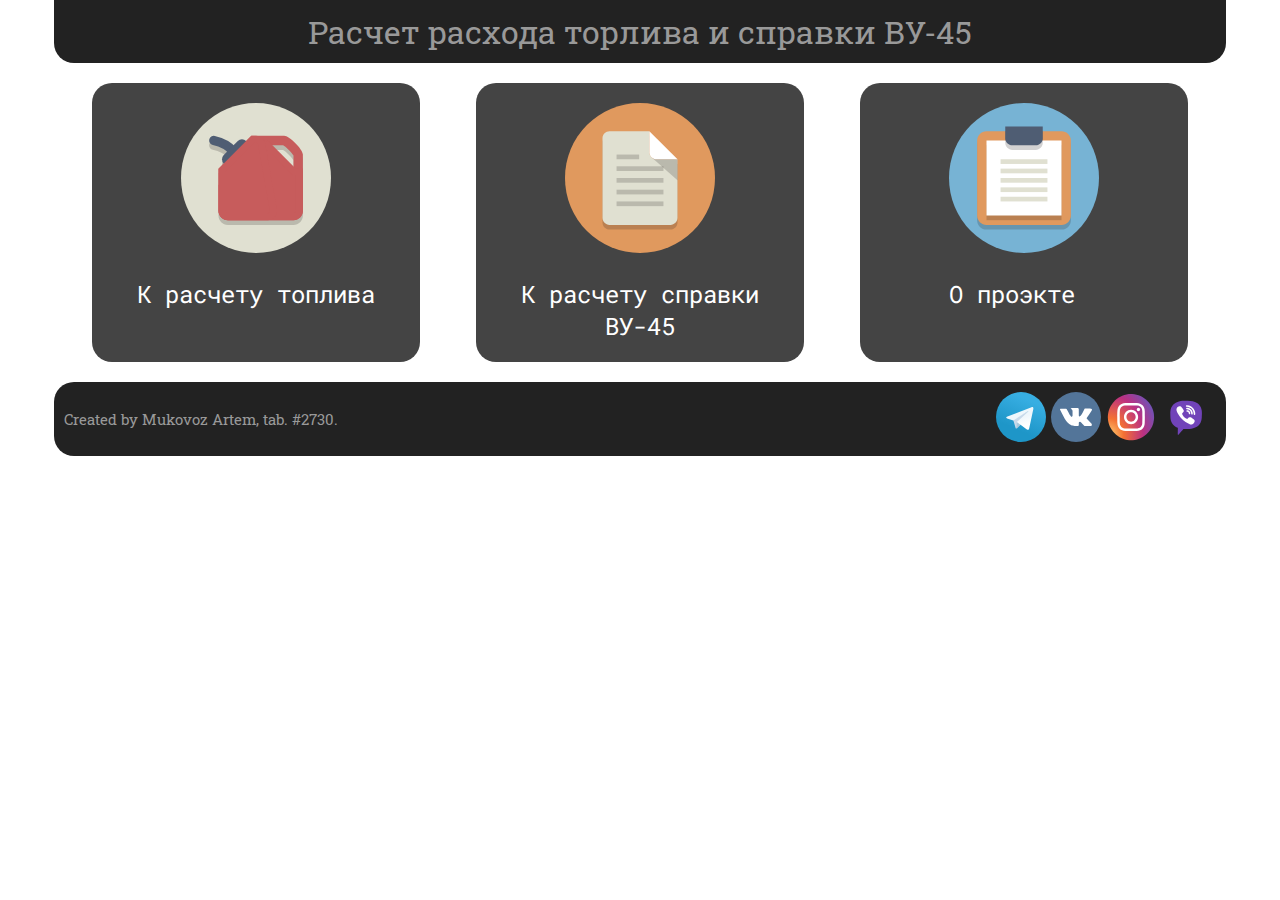
<file: index.html>
<!DOCTYPE html>
<html>

    <head>
        <meta charset="UTF-8">
        <title>Fuel calculator 2.0.1</title>
        <link rel="stylesheet" href="css/main.css">
        <meta name="description" content="Калькулятор для подсчета расхода торлива на участках обслуживания. Расчет справок ВУ-45.">
        <meta name="keywords" content="Калькулятор.Топливо. ВУ-45">
        <meta name="viewport" content="width=device-width, initial-scale=1">
        <link rel="shortcut icon" href="favicon/logo.ico" rel="shortcut icon" type="image/x-icon">
    </head>

    <body>

        <header class="header">

            <div class="header_data">
            Расчет расхода торлива и справки ВУ-45
            </div>

        </header>

        <div class="button_wrapper">

            <div class="button">

                <a href="site pages/fuel.html">
                    <div class="img">
                        <img src="image/fuel colour.svg" alt="Топливо">
                    </div>
                    <div class="btn">
                        К расчету топлива
                    </div>
                </a>
    
            </div>
    
            <div class="button">
    
                <a href="site pages/vu45.html" title="">
    
                    <div class="img">
                        <img src="image/vu45 colour.svg" alt="ВУ-45">
                    </div>
    
                    <div class="btn">
                        К расчету справки ВУ-45
                    </div>
                    
                </a>
    
            </div>
            
            <div class="button">
    
                <a href="site pages/about.html">
    
                    <div class="img">
                        <img src="image/about us.svg" alt="О нас">
                    </div>
    
                    <div class.="btn">
                        О проэкте
                    </div>
                    
                </a>
    
            </div>

        </div>

        <footer class="footer">
            
            <div class="footer_about">
                Created by Mukovoz Artem, tab. #2730.
            </div>

            <div class="social">
                <a class="logo" href="https://t.me/Mukovoz_Artem"><img class="imgsoc" src="social/telegram.svg" title="Telegram" alt=""></a>
                <a class="logo" href="https://vk.com/mukovoz"><img class="imgsoc" src="social/vk.svg" title="Vkontakte" alt=""></a>
                <a class="logo" href="https://www.instagram.com/artem.mukovoz/"><img class="imgsoc" src="social/instagram.svg" title="Instagram" alt=""></a>
                <a class="logo" href="viber://add?number=380993550094"><img class="imgsoc" src="social/viber.svg" title="Viber" alt=""></a>
            </div>

        </footer>

    </body>
</html>
</file>
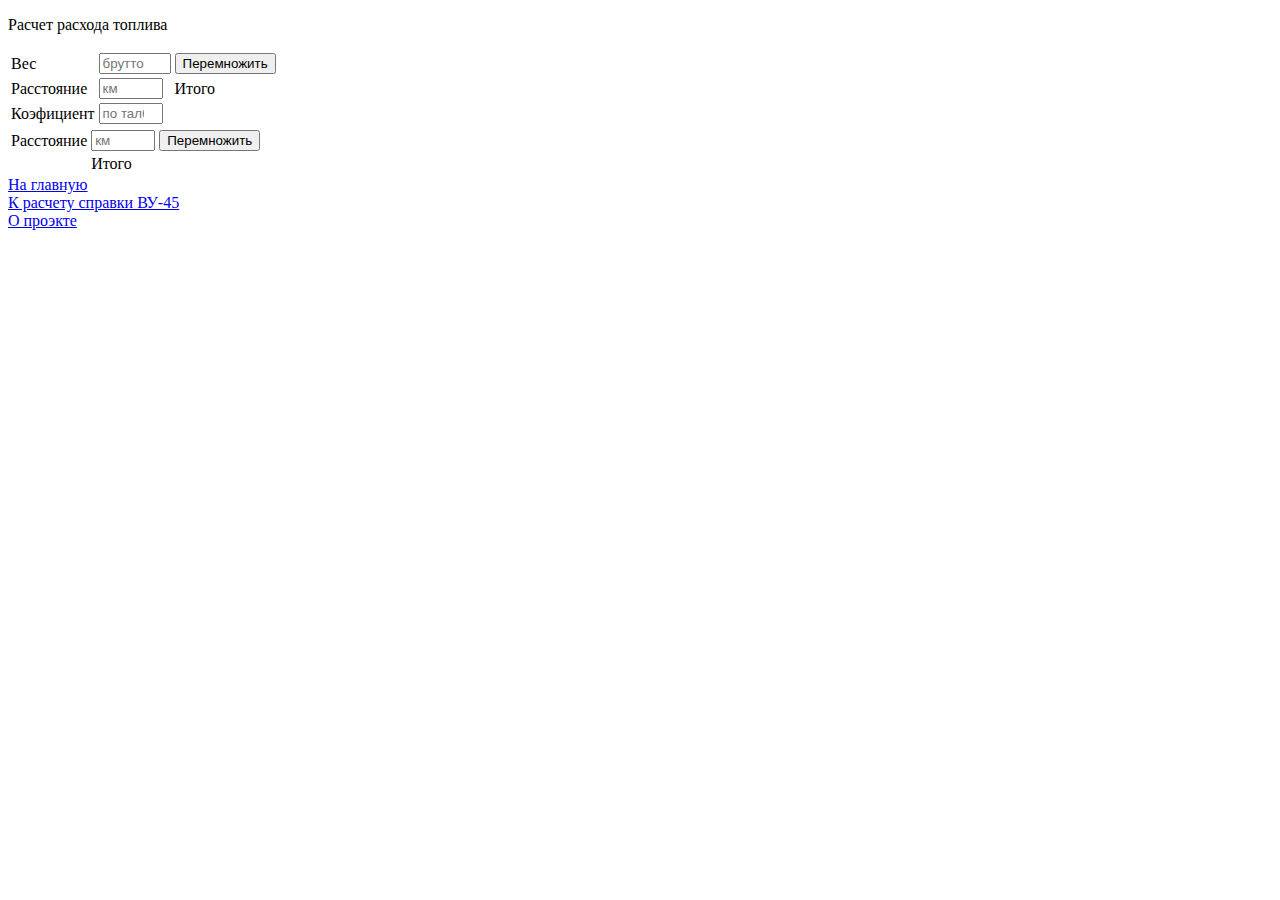
<file: site pages/fuel.html>
<!DOCTYPE html>
<html>
<head>
    <meta charset="UTF-8">
    <title>Расчет топлива</title>
    <base href="http://fuelandbrakes.ml/">
    <link rel="stylesheet" href="/css/fuel.css">    <!-- добавить оп завершению правильный путь -->
    <meta name="description" content="Калькулятор для подсчета расхода торлива на участках обслуживания. Расчет справок ВУ-45.">
    <meta name="keywords" content="Калькулятор.Топливо. ВУ-45">
    <meta name="viewport" content="width=device-width, initial-scale=1">
    <link rel="shortcut icon" href="/favicon/logo fuel.ico" rel="shortcut icon" type="image/x-icon">
</head>
<body>
    <div id="wrapper">
        <div id="content">
            <header>
                <div>
                    <p>Расчет расхода топлива</p>
                </div>
            </header>
            <article>
                <section id="tra">
                    <table>
                        <tr>
                            <td id="td1">Вес</td>
                            <td id="td2"><input type="number" id="n1" size="20" placeholder="брутто" name="num" min="1" max="5000" type="tel" required></td>
                            <td id="td3"><button id="btn" onclick="multiply1()">Перемножить</button></td>
                        </tr>
                        <tr>
                            <td id="td1">Расстояние</td>
                            <td id="td2"><input type="number" id="n2" size="20" placeholder="км" name="num" min="1" max="250" type="tel" required></td>
                            <td id="td3">Итого</td>
                        </tr>
                        <tr>
                            <td id="td1">Коэфициент</td>
                            <td id="td2"><input type="number" id="n3" size="20" placeholder="по талбице" name="num" min="1" max="250" type="tel" required></td>
                            <td id="td3"><div id="outtra"></div></td>
                        </tr>
                    </table>
                </section>
                <section id="lok">
                    <table>
                        <tr>
                            <td id="td1">Расстояние</td>
                            <td id="td2"><input type="number" id="n4" size="20" placeholder="км" name="num" min="1" max="250" type="tel" required></td>
                            <td id="td3"><button id="btn" onclick="multiply2()">Перемножить</button></td>
                        </tr>
                        <tr>
                            <td id="td1"></td>
                            <td id="td2">Итого</td>
                            <td id="td3"><div id="outlok"></div></td>
                        </tr>
                    </table>
                </section>
            </article>
        </div>
        <footer>
            <div id="footerlink"><a href="/index.html">На главную</a></div>
            <div id="footerlink"><a href="/site pages/vu45.html">К расчету справки ВУ-45</a></div>
            <div id="footerlink"><a href="/site pages/about.html">О проэкте</a></div>
        </footer>
    </div>
    <script src="/js/script.js"></script>
</body>
</html>
</file>
<file: css/main.css>
@import url('https://fonts.googleapis.com/css?family=Roboto+Mono:400,400i,700,700i|Roboto+Slab:400,700&subset=cyrillic,cyrillic-ext');

/* 
font-family: 'Roboto Slab', serif;
font-family: 'Roboto Mono', monospace;
 */

html{
    background: #fff;
    min-width: 100%;
    display: flex;
    flex-direction: column;
}

body{
    margin: 0;
    padding: 0;
    display: flex;
    flex-direction: column;
    flex: auto;
}

a{
    text-decoration: none;
    color: #fff;
    display: inline-block;
}

img{
    width: 150px;
    min-width: 50px;
}

.header{
    width: 100%;
    max-width: 90%;
    margin: 0 auto 20px;
    padding: 10px;
    border-radius: 0 0 20px 20px;
    background: #222;
    font-size: 2em;
    font-family: 'Roboto Slab', serif;
    color: #999;
    display: flex;
    justify-content: center;
}

.header_data{
    text-align: center;
}

.button_wrapper{
    width: 100%;
    max-width: 90%;
    margin: 0 auto 20px;
    display: flex;
    justify-content: space-around;
    flex-wrap: wrap;
}

.button{
    width: 100%;
    max-width: 25%;
    margin: 0 auto;
    padding: 20px;
    background: #444;
    font-family: 'Roboto Mono', monospace;
    color: #fff;
    font-size: 1.5em;
    border-radius: 20px;
    display: flex;
    justify-content: center;
}

.button:hover{
    background: #333;
}

.img, .btn{
    display: flex;
    justify-content: center;
    text-align: center;
}

.img{
    height: 150px;
    width: auto;
    margin: 0 auto 25px;
}

.footer{
    width: 100%;
    max-width: 90%;
    margin: 0 auto;
    padding: 10px;
    border-radius: 20px;
    background: #222;
    font-size: 15px;
    font-family: 'Roboto Slab', serif;
    color: #999;
    display: flex;
    justify-content: space-between;
}

.footer_about{
    width: 40%;
    display: flex;
    align-items: center;
}

.social{
    width: 50%;
    display: flex;
    justify-content: flex-end;
}

.imgsoc{
    width: 50px;
    margin: 0 5px 0 0;
}
</file>
<file: css/fuel.css>
@import url('https://fonts.googleapis.com/css?family=Roboto:900i');

/* 
font-family: 'Roboto', sans-serif;
font-family: 'Roboto Slab', serif;
 */

/* 
#b7b7af
#848388
#5d5e60
#373737
#0f0f0f
 */

*{
    margin: 0px;
    padding: 0px;
}

body, html{
    width: 100%;
    height: 100%;
    font-family: 'Roboto', sans-serif;
}

#wrapper{
    display: flex;
    flex-direction: column;
    height: 100%;
}

#content{
    flex: 1 0 auto;
}

a{
    color: #0f0f0f;
    text-decoration: none;
    transition: all.3s ease;
    -ms-transition: all.3s ease;
    -o-transition: all.3s ease;
    -moz-transition: all.3s ease;
    -webkit-transition: all.3s ease;
}

a:hover{
    color: #373737;
    text-decoration: none;
    transition: all.3s ease;
    -ms-transition: all.3s ease;
    -o-transition: all.3s ease;
    -moz-transition: all.3s ease;
    -webkit-transition: all.3s ease;
}

/* ------------------------------------------------ header */

header{
    margin: 1%;
    padding: 1%;
    width: 96%;
    height: 50px;
    background-color: #0f0f0f;
    color: #848388;
    font-size: 40px;
    border-radius: 25px;
    text-align: center;
}

/* ------------------------------------------------ article */

section#tra{
    margin: 1%;
    padding: 10px;
    width: 96%;
    height: 200px;
    background-color: #848388;
    color: #0f0f0f;
    border-radius: 25px;
}

section#tra>table{
    width: 50%;
    height: 100%;
    /* border: 2px solid black; */
    font-size: 25px;
    margin-left: 25%;
    text-align: center;
}

section#lok{
    margin: 1%;
    padding: 10px;
    width: 96%;
    height: 100px;
    background-color: #848388;
    color: #0f0f0f;
    border-radius: 25px;
}

section#lok>table{
    width: 50%;
    height: 100%;
    /* border: 2px solid black; */
    font-size: 25px;
    margin-left: 25%;
    text-align: center;
}

input{
    height: 75%;
    width: 100%;
    font-family: 'Roboto', sans-serif;
    font-size: 100%;
    padding-left: 10px;
}

button{
    height: 75%;
    width: 75%;
    font-family: 'Roboto', sans-serif;
    font-size: 100%;
}

/* ------------------------------------------------ footer */

footer{
    width: 96%;
    margin: 1%;
    margin-top: 0px;
    padding: 1%;
    height: 25px;
    float: left;
    background-color: #b7b7af;
    color: #373737;
    font-size: 20px;
    border-radius: 25px;
}

#footerlink{
    float: left;
    margin-left: 15%;
}
</file>
